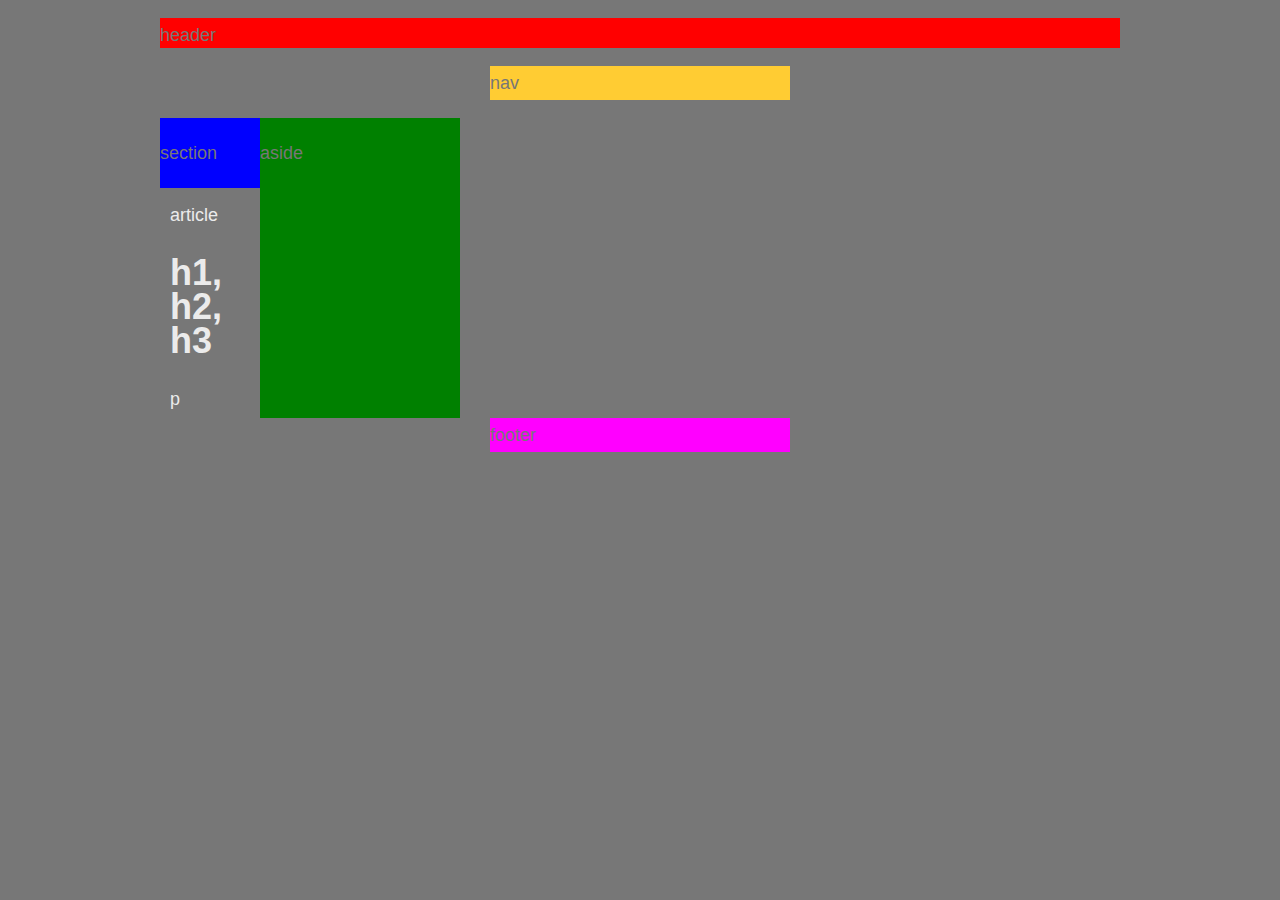
<file: homework1/index.html>
<!doctype html>
<html lang="en-us">

<head>
  <meta charset="UTF-8">
  <title>HomeWork1</title>
  <link rel="stylesheet" type="text/css" href="./css/style.css">
</head>

<body>

    <header>
        <p>header</p>
      </header>
    
      <nav>
        <p>nav</p>
      </nav>
    
      <section>
        <heading>
          <p>section</p>
        </heading>
        <article>
          <heading>article</heading>
          <h1>h1, h2, h3</h1>
          <p>p</p>
        </article>
      </section>
    
      <aside>
        <heading>
          <p>aside</p>
        </heading>
      </aside>
    
      <div class="clear"></div>
    
      <footer>
        <p>footer</p>
      </footer>
    

</body>

</html>
</file>
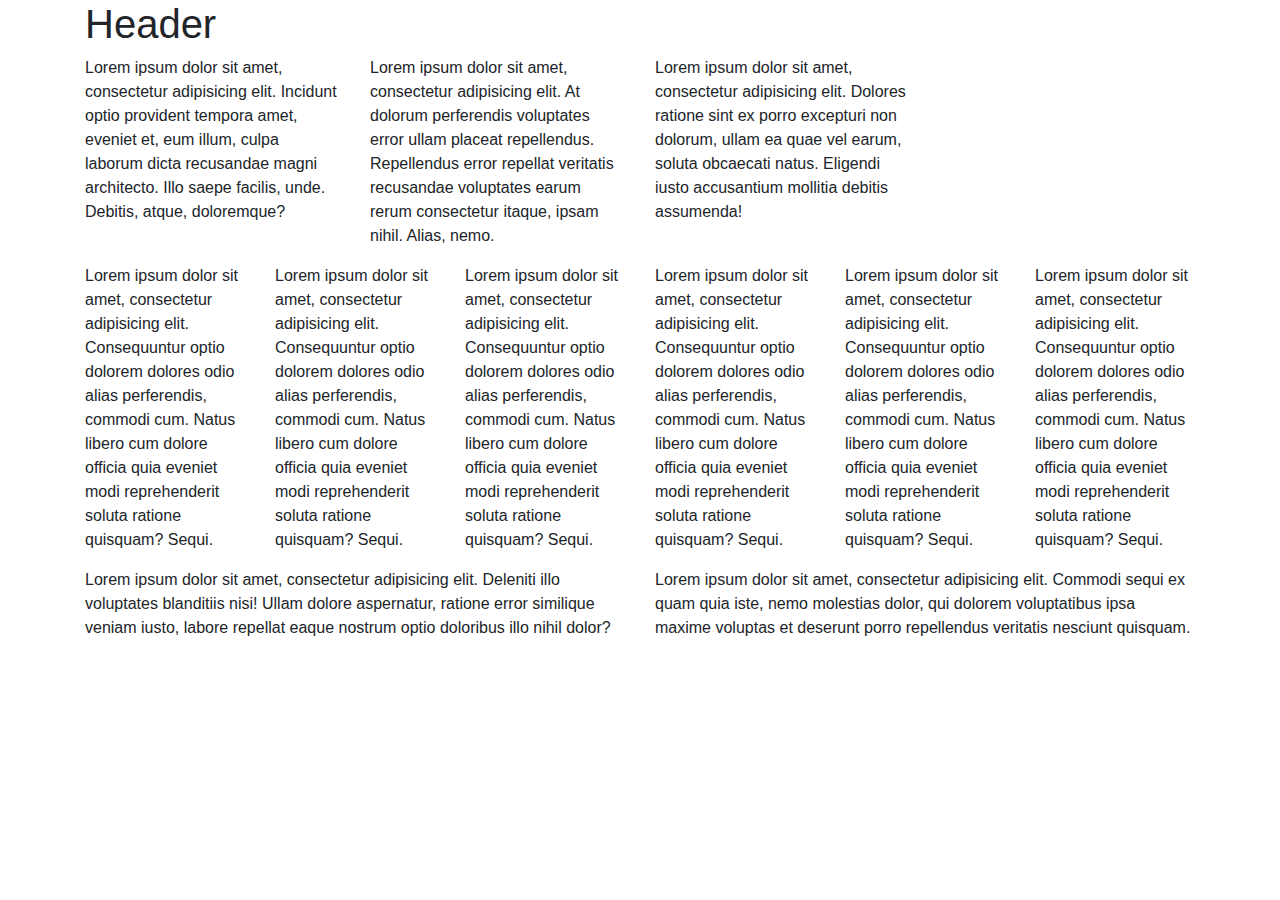
<file: 05112019_class_work/lorem_modified.html>
<!DOCTYPE html>
<html lang="en-us">

<head>

  <meta charset="UTF-8">
  <title>05112019_Class_Work</title>
  <link rel="stylesheet" href="https://maxcdn.bootstrapcdn.com/bootstrap/4.0.0/css/bootstrap.min.css">

</head>

<body>
  <!-- Creates the Overall Grid -->
  <div class="container">

    <!-- Row 1 -->
    <div class="row">
      <div class="col-sm-1">
        <h1>Header</h1>
      </div>
    </div>

    <!-- Row 2 -->
    <div class="row">
      <div class="col-sm-3">
        <p>Lorem ipsum dolor sit amet, consectetur adipisicing elit. Incidunt optio provident tempora amet, eveniet et, eum illum, culpa laborum dicta recusandae magni architecto. Illo saepe facilis, unde. Debitis, atque, doloremque?</p>
      </div>
      <div class="col-sm-3">
        <p>Lorem ipsum dolor sit amet, consectetur adipisicing elit. At dolorum perferendis voluptates error ullam placeat repellendus. Repellendus error repellat veritatis recusandae voluptates earum rerum consectetur itaque, ipsam nihil. Alias, nemo.</p>
      </div>
      <div class="col-sm-3">
        <p>Lorem ipsum dolor sit amet, consectetur adipisicing elit. Dolores ratione sint ex porro excepturi non dolorum, ullam ea quae vel earum, soluta obcaecati natus. Eligendi iusto accusantium mollitia debitis assumenda!</p>
      </div>
    </div>

    <!-- Row 3 -->
    <div class="row">
      <div class="col-sm-2">
        <p>Lorem ipsum dolor sit amet, consectetur adipisicing elit. Consequuntur optio dolorem dolores odio alias perferendis, commodi cum. Natus libero cum dolore officia quia eveniet modi reprehenderit soluta ratione quisquam? Sequi.</p>
      </div>
      <div class="col-sm-2">
        <p>Lorem ipsum dolor sit amet, consectetur adipisicing elit. Consequuntur optio dolorem dolores odio alias perferendis, commodi cum. Natus libero cum dolore officia quia eveniet modi reprehenderit soluta ratione quisquam? Sequi.</p>
      </div>
      <div class="col-sm-2">
        <p>Lorem ipsum dolor sit amet, consectetur adipisicing elit. Consequuntur optio dolorem dolores odio alias perferendis, commodi cum. Natus libero cum dolore officia quia eveniet modi reprehenderit soluta ratione quisquam? Sequi.</p>
      </div>
      <div class="col-sm-2">
        <p>Lorem ipsum dolor sit amet, consectetur adipisicing elit. Consequuntur optio dolorem dolores odio alias perferendis, commodi cum. Natus libero cum dolore officia quia eveniet modi reprehenderit soluta ratione quisquam? Sequi.</p>
      </div>
      <div class="col-sm-2">
        <p>Lorem ipsum dolor sit amet, consectetur adipisicing elit. Consequuntur optio dolorem dolores odio alias perferendis, commodi cum. Natus libero cum dolore officia quia eveniet modi reprehenderit soluta ratione quisquam? Sequi.</p>
      </div>
      <div class="col-sm-2">
        <p>Lorem ipsum dolor sit amet, consectetur adipisicing elit. Consequuntur optio dolorem dolores odio alias perferendis, commodi cum. Natus libero cum dolore officia quia eveniet modi reprehenderit soluta ratione quisquam? Sequi.</p>
      </div>
    </div>

    <!-- Row 4 -->
    <div class="row">
      <div class="col-sm-6">
        <p>Lorem ipsum dolor sit amet, consectetur adipisicing elit. Deleniti illo voluptates blanditiis nisi! Ullam dolore aspernatur, ratione error similique veniam iusto, labore repellat eaque nostrum optio doloribus illo nihil dolor?</p>
      </div>
      <div class="col-sm-6">
        <p>Lorem ipsum dolor sit amet, consectetur adipisicing elit. Commodi sequi ex quam quia iste, nemo molestias dolor, qui dolorem voluptatibus ipsa maxime voluptas et deserunt porro repellendus veritatis nesciunt quisquam.</p>
      </div>
    </div>
  </div>

</body>

</html>
</file>
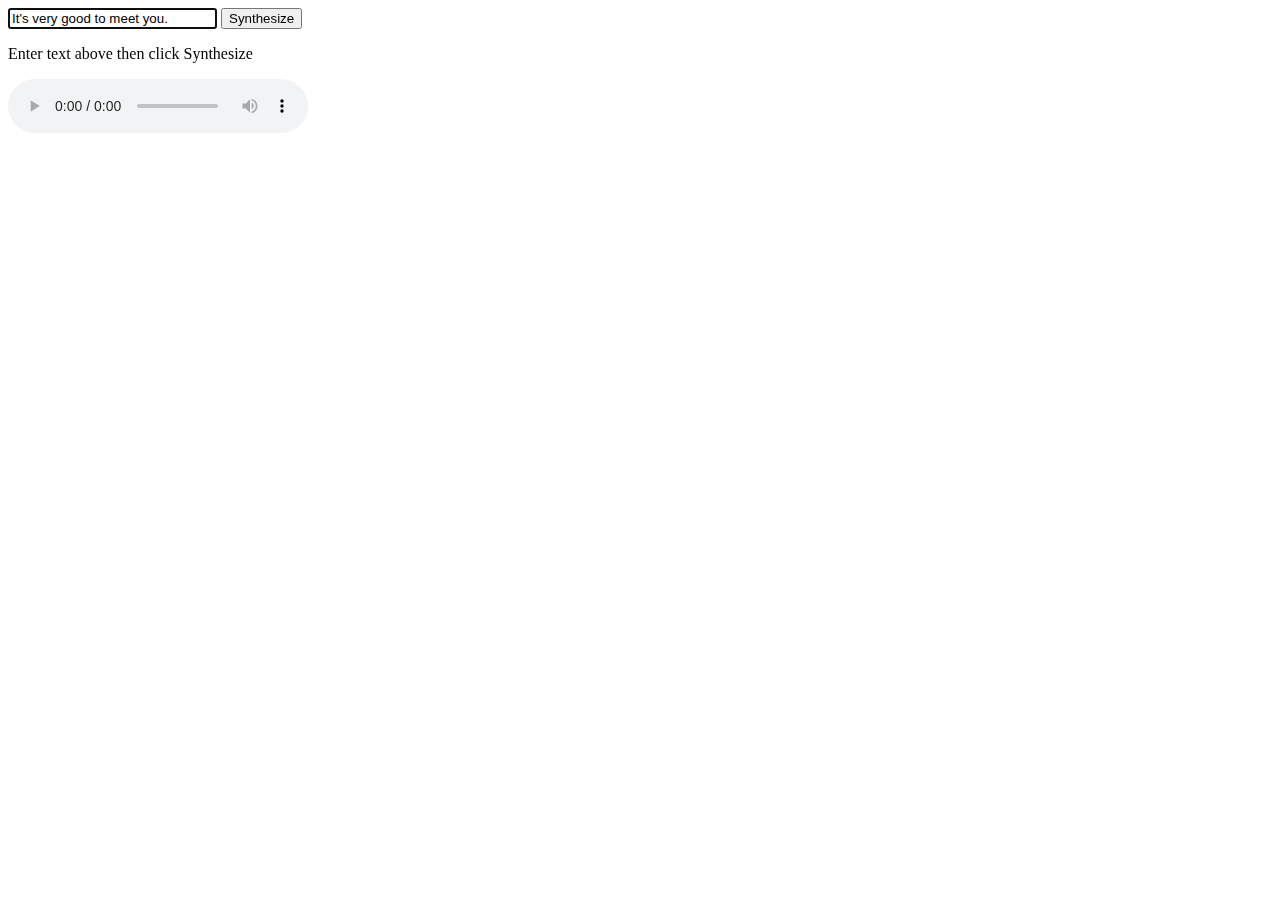
<file: groupproject1/nytimes.html>
<!DOCTYPE html>
<html>
  <head>
    <meta charset="UTF-8">
    <title>AWS SDK for JavaScript - Browser Getting Started Application</title>

  </head>

  <body>
    <div id="textToSynth">
      <input autofocus size="23" type="text" id="textEntry" value="It's very good to meet you."/>
      <button class="btn default" onClick="speakText()">Synthesize</button>
      <p id="result">Enter text above then click Synthesize</p>
    </div>
    <audio id="audioPlayback" controls>
      <source id="audioSource" type="audio/mp3" src="">
    </audio>
    <!-- (script elements go here) -->
    <script src="https://sdk.amazonaws.com/js/aws-sdk-2.474.0.min.js">
    
    
    // Initialize the Amazon Cognito credentials provider
AWS.config.region = 'us-west-2'; // Region
AWS.config.credentials = new AWS.CognitoIdentityCredentials({
    IdentityPoolId: 'us-west-2:69415795-9219-4b37-a7ae-bd71549dfdf5',
});





    
    
    
    
    
    
    
    
    </script>


 


 </body>





</html>
</file>
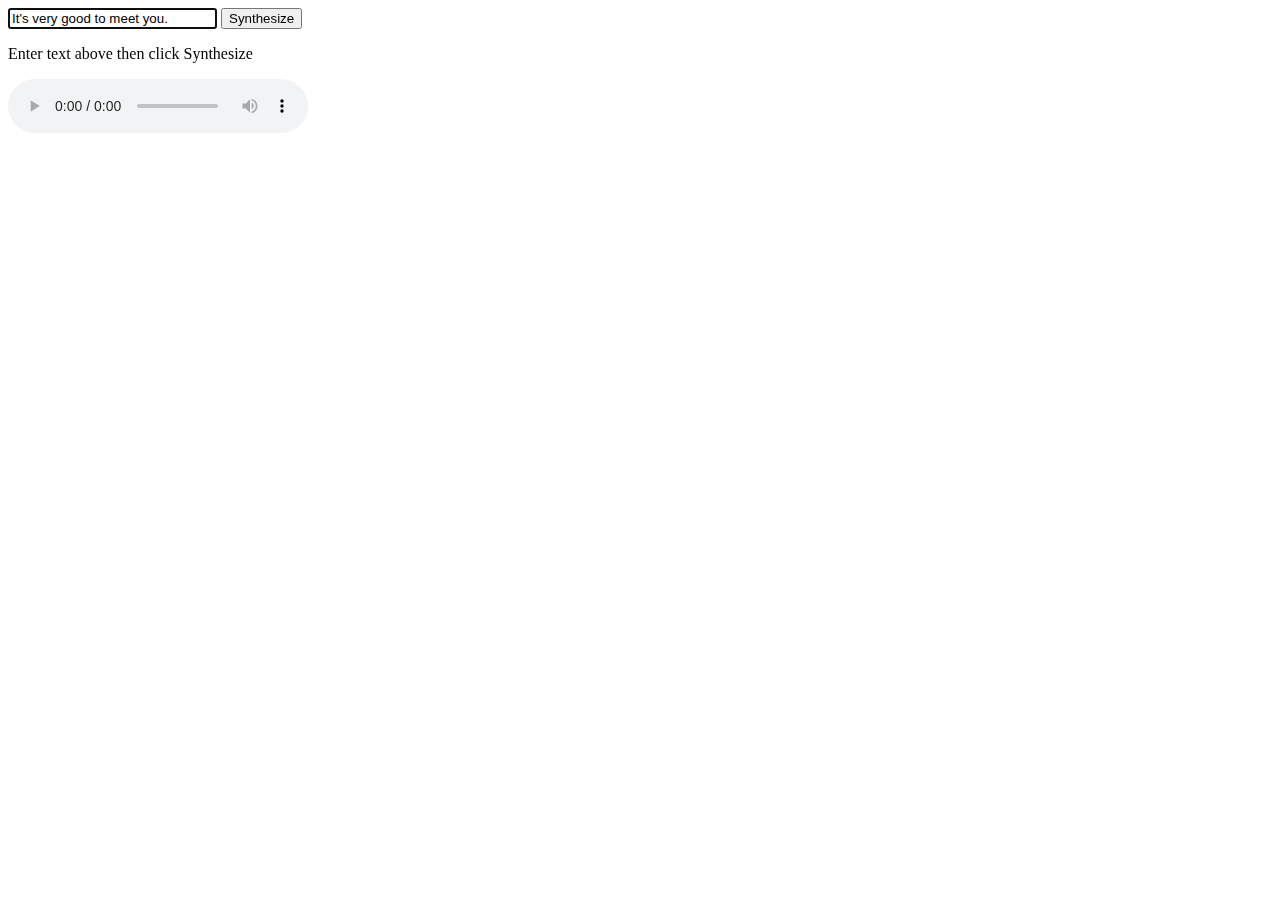
<file: groupproject1/rekognition.html>
<!DOCTYPE html>
<html>
  <head>
    <meta charset="UTF-8">
    <title>AWS SDK for JavaScript -Polly App</title>
  </head>

  <body>
      
    <div id="textToSynth">
      <input autofocus size="23" type="text" id="textEntry" value="It's very good to meet you."/>
      <button class="btn default" onClick="speakText()">Synthesize</button>
      <p id="result">Enter text above then click Synthesize</p>
      


    </div>
 

    <audio id="audioPlayback" controls>
      <source id="audioSource" type="audio/mp3" src="">
    </audio>
    <script src="https://sdk.amazonaws.com/js/aws-sdk-2.410.0.min.js"></script>


    <script type="text/javascript">




AWS.config.apiVersions = {
  cognitoidentity: '2014-06-30',
  // other service API versions
};

 // Initialize the Amazon Cognito credentials provider
AWS.config.region = 'us-west-2'; // Region
// AWS.config.credentials = new AWS.CognitoIdentityCredentials({
//     IdentityPoolId: 'us-west-2:69415795-9219-4b37-a7ae-bd71549dfdf5',
// });

// var poolData = {
//         UserPoolId : 'us-west-2_DuZG1jSNz', // Your user pool id here
//         ClientId : '012345' // Your client id here
//     };
//     var userPool = new AmazonCognitoIdentity.CognitoUserPool(poolData);
//     var cognitoUser = userPool.getCurrentUser();

//     if (cognitoUser != null) {
//         cognitoUser.getSession(function(err, session) {
//             if (err) {
//                 alert(err.message || JSON.stringify(err));
//                 return;
//             }
//             console.log('session validity: ' + session.isValid());

//             // NOTE: getSession must be called to authenticate user before calling getUserAttributes
//             cognitoUser.getUserAttributes(function(err, attributes) {
//                 if (err) {
//                     // Handle error
//                 } else {
//                     // Do something with attributes
//                 }
//             });

            // ({
            //     IdentityPoolId : 'us-west-2:69415795-9219-4b37-a7ae-bd71549dfdf5', // your identity pool id here
            //     Logins : {
            //         // Change the key below according to the specific region your user pool is in.
            //         'cognito-idp:us-west-2:819213478384:userpool/us-west-2_DuZG1jSNz'
                
            // });AWS.config.credentials = new AWS.CognitoIdentityCredentials

            // Instantiate aws sdk service objects now that the credentials have been updated.
            // example: var s3 = new AWS.S3();

    //     });
    // }

// var cognitoUser = userPool.getCurrentUser();

// if (cognitoUser != null) {
//     cognitoUser.getSession(function(err, result) {
//         if (result) {
//             console.log('You are now logged in.');
            
//             //POTENTIAL: Region needs to be set if not already set previously elsewhere.
//             AWS.config.region = 'us-west-2';

//             // Add the User's Id Token to the Cognito credentials login map.
//             AWS.config.credentials = new AWS.CognitoIdentityCredentials({
//                 IdentityPoolId: 'us-west-2:69415795-9219-4b37-a7ae-bd71549dfdf5',
//                 Logins: {
//                     'cognito-idp.us-west-2.amazonaws.com/us-west-2:69415795-9219-4b37-a7ae-bd71549dfdf5': result.getIdToken().getJwtToken()
//                 }
//             });
//         }
//     });
// }

// var poolData = { UserPoolId : 'us-west-2_DuZG1jSNz',
//         ClientId : '012345'
//     };
//     var userPool = new AmazonCognitoIdentity.CognitoUserPool(poolData);

//     var attributeList = [];
    
//     var dataEmail = {
//         Name : 'email',
//         Value : 'email@mydomain.com'
//     };
//     var dataPhoneNumber = {
//         Name : 'phone_number',
//         Value : '+15555555555'
//     };
//     var attributeEmail = new AmazonCognitoIdentity.CognitoUserAttribute(dataEmail);
//     var attributePhoneNumber = new AmazonCognitoIdentity.CognitoUserAttribute(dataPhoneNumber);

//     attributeList.push(attributeEmail);
//     attributeList.push(attributePhoneNumber);

//     userPool.signUp('username', 'password', attributeList, null, function(err, result){
//         if (err) {
//             alert(err);
//             return;
//         }
//         cognitoUser = result.user;
//         console.log('user name is ' + cognitoUser.getUsername());
//     });

var userPoolId = 'us-west-2_DuZG1jSNz'
var clientId = '012345'
 
var poolData = { UserPoolId : userPoolId,
ClientId : clientId
};
 
var userPool = new AWSCognito.CognitoIdentityServiceProvider.CognitoUserPool(poolData);
 
function login(){
    var username = $('#username').val();
    var authenticationData = {
        Username: username,
        Password: $('#password').val()
    };
 
    var authenticationDetails = new AmazonCognitoIdentity.AuthenticationDetails(authenticationData);
 
    var userData = {
        Username : username,
        Pool : userPool
    };
    var cognitoUser = new AmazonCognitoIdentity.CognitoUser(userData);
 
    console.log(cognitoUser)
    cognitoUser.authenticateUser(authenticationDetails, {
        onSuccess: function (result) {
            var accessToken = result.getAccessToken().getJwtToken();
            console.log("Authentication successful", accessToken)
            window.location = './index.html'
        },
 
        onFailure: function(err) {
            console.log("failed to authenticate");
            console.log(JSON.stringify(err))
            alert("Failed to Log in.\nPlease check your credentials.")
        },
    });
}

//call refresh method in order to authenticate user and get new temp credentials
AWS.config.credentials.refresh((error) => {
    if (error) {
        console.error(error);
    } else {
        console.log('Successfully logged!');
    }
});

        // Function invoked by button click
        function speakText() {
            // Create the JSON parameters for getSynthesizeSpeechUrl
            var speechParams = {
                OutputFormat: "mp3",
                SampleRate: "16000",
                Text: "",
                TextType: "text",
                VoiceId: "Matthew"
            };
            speechParams.Text = document.getElementById("textEntry").value;
            
            // Create the Polly service object and presigner object
            var polly = new AWS.Polly({apiVersion: '2016-06-10'});
            var signer = new AWS.Polly.Presigner(speechParams, polly)
        
            // Create presigned URL of synthesized speech file
            signer.getSynthesizeSpeechUrl(speechParams, function(error, url) {
            if (error) {
                document.getElementById('result').innerHTML = error;
            } else {
                document.getElementById('audioSource').src = url;
                document.getElementById('audioPlayback').load();
                document.getElementById('result').innerHTML = "Speech ready to play.";
            }
          });
        }
    </script>
  </body>
</html>
</file>
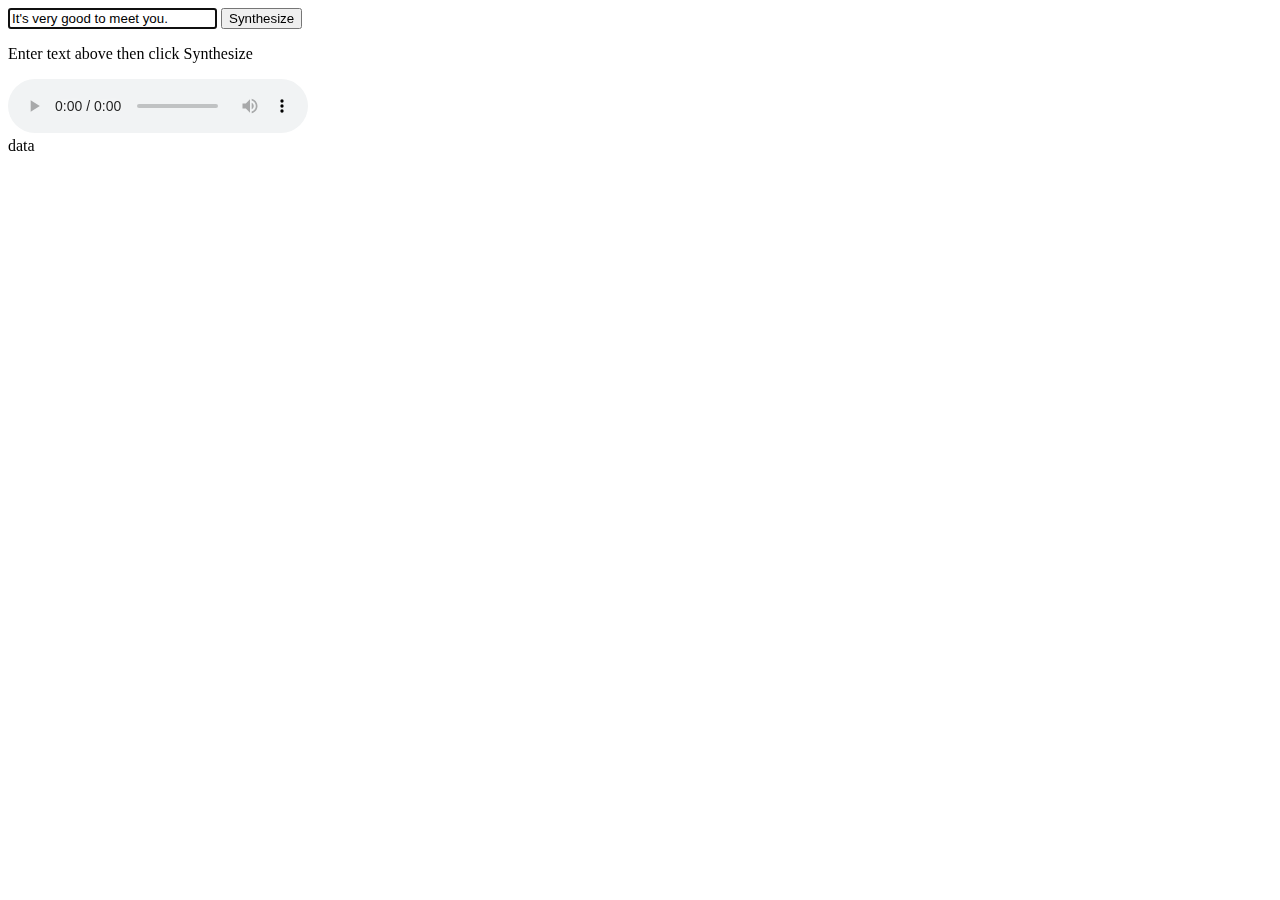
<file: groupproject1/rekognition2.html>
<!DOCTYPE html>
<html>
  <head>
    <meta charset="UTF-8">
    <title>AWS SDK for JavaScript - Browser Getting Started Application</title>
  </head>

  <body>
    <div id="textToSynth">
      <input autofocus size="23" type="text" id="textEntry" value="It's very good to meet you."/>
      <button class="btn default" onClick="speakText()">Synthesize</button>
      <p id="result">Enter text above then click Synthesize</p>
    </div>
    <audio id="audioPlayback" controls>
      <source id="audioSource" type="audio/mp3" src="">
    </audio>

    <div id="results">data</div>


    <script src="./aws-sdk-2.480.0.min.js"></script>
    <script type="text/javascript">



        // // Initialize the Amazon Cognito credentials provider
        // AWS.config.region = 'us-west-2'; // Region
        // AWS.config.credentials = new AWS.CognitoIdentityCredentials({
        //     IdentityPoolId: 'us-west-2:69415795-9219-4b37-a7ae-bd71549dfdf5',
        // });

        var cognitoUser = 
        aws.CognitoIdentityCredentials

if (cognitoUser != null) {
	cognitoUser.getSession(function(err, result) {
		if (result) {
			console.log('You are now logged in.');

			// Add the User's Id Token to the Cognito credentials login map.
			AWS.config.credentials = new AWS.CognitoIdentityCredentials({
				IdentityPoolId: 'us-west-2_DuZG1jSNz',
				Logins: {
					'cognito-idp.us-west-2.amazonaws.com/us-west-2_DuZG1jSNz': result.getIdToken().getJwtToken()
				}
			});
		}
	});
}

        // Set your needed values
    var IDENTITY_POOL_ID = 'us-west-2_DuZG1jSNz';
    var ACCOUNT_ID = '819213478384';
    var REGION = 'us-west-2';
    // Initialize the Amazon Cognito credentials provider
    AWS.config.region = REGION; // Region
    AWS.config.credentials = new AWS.CognitoIdentityCredentials({IdentityPoolId: IDENTITY_POOL_ID,});
    var getIdParams = {
      IdentityPoolId: IDENTITY_POOL_ID,
      AccountId: ACCOUNT_ID
    };
    var cognitoidentity = new AWS.CognitoIdentity({apiVersion: '2014-06-30'});
    cognitoidentity.getId(getIdParams, function(err, data) {
      if (err) {
        results.innerHTML = "Error" + err;
      } else {
        results.innerHTML =  "Cognito Identity ID is " + data.IdentityId;
      }
    });


    // Make the call to obtain credentials
AWS.config.credentials.get(function(){

// Credentials will be available when this function is called.
var accessKeyId = AWS.config.credentials.accessKeyId;
var secretAccessKey = AWS.config.credentials.secretAccessKey;
var sessionToken = AWS.config.credentials.sessionToken;

});
      
//         // Initialize the Amazon Cognito credentials provider
//         AWS.config.region = 'us-west-2'; 
//         AWS.config.credentials = new AWS.CognitoIdentityCredentials({IdentityPoolId: 'us-west-2_DuZG1jSNz'});
        
//         // Create user pool objects first
//     var poolData = {
//             UserPoolId : 'us-west-2_DuZG1jSNz', // your user pool id here
//             ClientId : '211np1hoh4d995h569ehsds1hb' // your app client id here
//             };
            
//     var userPool = new AWS.CognitoIdentityServiceProvider.CognitoUserPool(poolData);

        
//     var userData = {
//             Username : 'jason.radolec@gmail.com', // your username here
//             Pool : userPool
//             };

//     var attributeList = [];
//     var attributeName = new AWS.CognitoIdentityServiceProvider.CognitoUserAttribute('name','John Smith');
//     var attributeAddress =new AWS.CognitoIdentityServiceProvider.CognitoUserAttribute('address','555 S 5th Street');
//     var attributeEmail =new AWS.CognitoIdentityServiceProvider.CognitoUserAttribute('email','jason.radolec@gmail.com');
//         attributeList.push(attributeName);
//         attributeList.push(attributeAddress);
//         attributeList.push(attributeEmail);

// var cognitoUser;
// userPool.signUp('johns', 'P@ssw0rd', attributeList, null, function(err, result){
//     if (err) {
//         console.log(err);
//         return;
//     }

//     cognitoUser = result.user;
//     console.log('user name is ' + cognitoUser.getUsername());
// })





        // Function invoked by button click
        function speakText() {
            // Create the JSON parameters for getSynthesizeSpeechUrl
            var speechParams = {
                OutputFormat: "mp3",
                SampleRate: "16000",
                Text: "",
                TextType: "text",
                VoiceId: "Matthew"
            };
            speechParams.Text = document.getElementById("textEntry").value;
            
            // Create the Polly service object and presigner object
            var polly = new AWS.Polly({apiVersion: '2016-06-10'});
            var signer = new AWS.Polly.Presigner(speechParams, polly)
        
            // Create presigned URL of synthesized speech file
            signer.getSynthesizeSpeechUrl(speechParams, function(error, url) {
            if (error) {
                document.getElementById('result').innerHTML = error;
            } else {
                document.getElementById('audioSource').src = url;
                document.getElementById('audioPlayback').load();
                document.getElementById('result').innerHTML = "Speech ready to play.";
            }
          });
        }
    </script>
  </body>
</html>
</file>
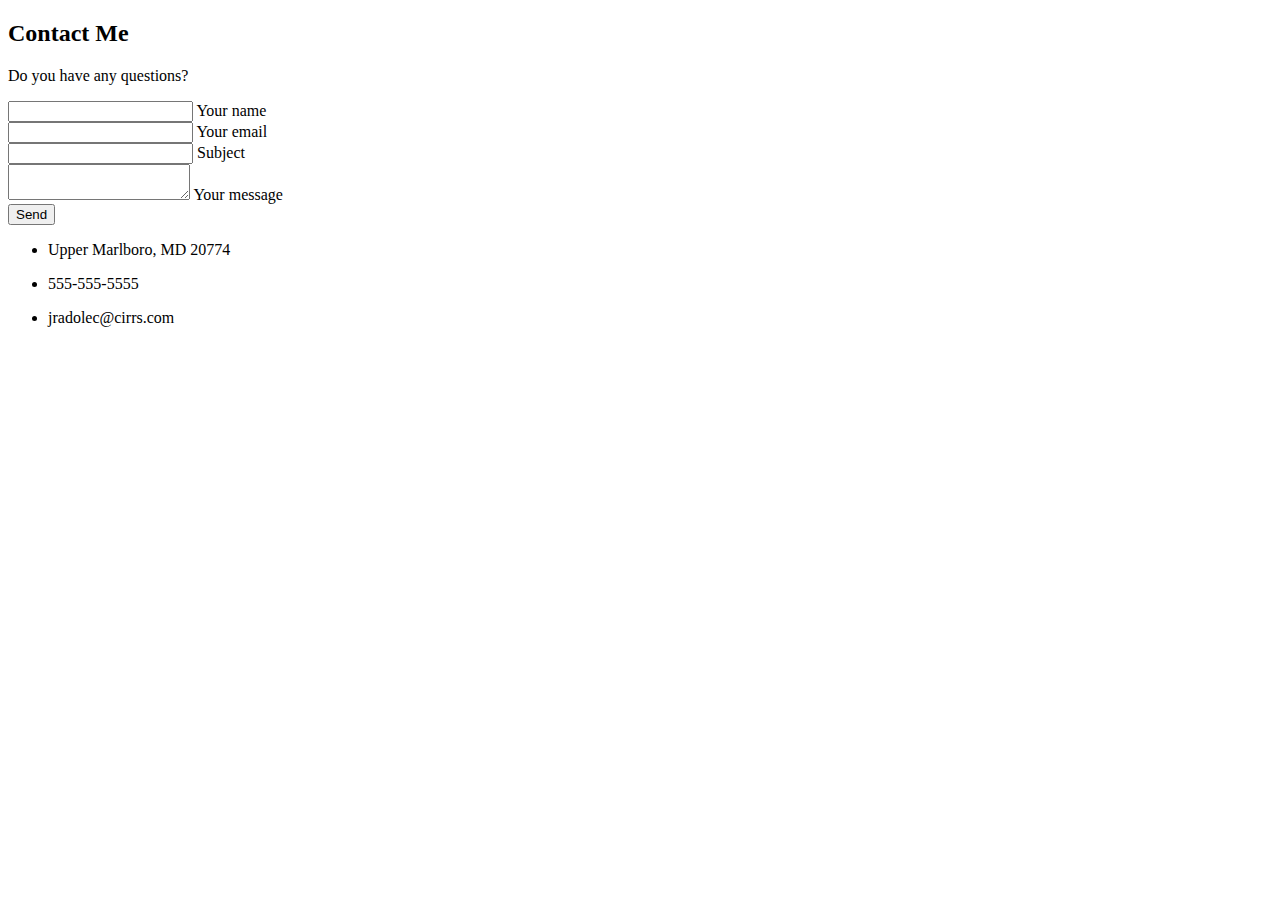
<file: homework2/contact.html>
<!DOCTYPE html>
<html lang="en-us">

<head>

  <meta charset="UTF-8">
  <meta name="viewport" content="width=device-width, initial-scale=1.0">
  <meta http-equiv="X-UA-Compatible" content="ie=edge">

  <title>Contact Me</title>

  <link rel='stylesheet' id='contact-form-7-css'  href='https://mdbootstrap.com/wp-content/plugins/contact-form-7/includes/css/styles.css?ver=5.1.1' type='text/css' media='all' />
<style id='woocommerce-inline-inline-css' type='text/css'>
.woocommerce form .form-row .required { visibility: visible; }
</style>
  <!-- <link rel="stylesheet" href="./css/styles.css" media="screen"> -->

</head>

<body>
<section class="mb-4">
    <h2 class="h1-responsive font-weight-bold text-center my-4">Contact Me</h2>
    <p class="text-center w-responsive mx-auto mb-5">Do you have any questions?</p>

    <div class="row">

        <!--Grid column-->
        <div class="col-md-9 mb-md-0 mb-5">
            <form id="contact-form" name="contact-form" action="mail.php" method="POST">

                <!--Grid row-->
                <div class="row">

                    <!--Grid column-->
                    <div class="col-md-6">
                        <div class="md-form mb-0">
                            <input type="text" id="name" name="name" class="form-control">
                            <label for="name" class="">Your name</label>
                        </div>
                    </div>
                    <!--Grid column-->

                    <!--Grid column-->
                    <div class="col-md-6">
                        <div class="md-form mb-0">
                            <input type="text" id="email" name="email" class="form-control">
                            <label for="email" class="">Your email</label>
                        </div>
                    </div>
                    <!--Grid column-->

                </div>
                <!--Grid row-->

                <!--Grid row-->
                <div class="row">
                    <div class="col-md-12">
                        <div class="md-form mb-0">
                            <input type="text" id="subject" name="subject" class="form-control">
                            <label for="subject" class="">Subject</label>
                        </div>
                    </div>
                </div>
                <!--Grid row-->

                <!--Grid row-->
                <div class="row">

                    <!--Grid column-->
                    <div class="col-md-12">

                        <div class="md-form">
                            <textarea type="text" id="message" name="message" rows="2" class="form-control md-textarea"></textarea>
                            <label for="message">Your message</label>
                        </div>

                    </div>
                </div>
                <!--Grid row-->

            </form>

            <!-- <div class="btn-group" role="group" aria-label="Basic example">
                <button onclick=car.driveToWork() type="button" class="btn btn-secondary">Drive to Work</button> -->

            <div class="text-center text-md-left">
                <button onclick="document.getElementById('contact-form').submit();"class="btn blue-gradient">Send</button>
                 
            </div>
            <div class="status"></div>
        </div>
        <!--Grid column-->

        <!--Grid column-->
        <div class="col-md-3 text-center">
            <ul class="list-unstyled mb-0">
                <li><i class="fas fa-map-marker-alt fa-2x"></i>
                    <p>Upper Marlboro, MD 20774</p>
                </li>

                <li><i class="fas fa-phone mt-4 fa-2x"></i>
                    <p>555-555-5555</p>
                </li>

                <li><i class="fas fa-envelope mt-4 fa-2x"></i>
                    <p>jradolec@cirrs.com</p>
                </li>
            </ul>
        </div>
        <!--Grid column-->

    </div>

</section>

  

  
</body>

</html>
</file>
<file: homework1/css/style.css>
body {
  width: 960px;
  margin: auto;
  font-family: Arial, "Helvetica Neue", Helvetica, sans-serif;
  font-size: 18px;
  line-height: 34px;
  color: #777777;
  background: #777777;
}





header {
  width: 100%;
  background-color: red;
  height: 30px;
}

nav {
  width: 300px;
  background-color: #ffcc33;
  margin: auto;
}
section {
  width: 100px;
  float: left;
  height: 300px;
      background-color: blue;
}
aside {
  width: 200px;
  float: left;
  height: 300px;
  background-color: green;
}

article {
  padding: 10px;
  color: #ebebeb;
  background: #777777;
}

footer {
  width: 300px;
  background-color: fuchsia;
  margin: auto;
  clear: both;
}
</file>
<file: homework2/css/styles.css>
body {
  
font-family: Arial, "Helvetica Neue", Helvetica, sans-serif;
background-image: url("../imgs/la_cloud.jpg");
background-repeat:no-repeat;
background-size: 100% 85%;
background-position:center;
}

html {
position: relative;
min-height: 100%;
}

main {
  margin: 40px 0;
}

.block {
  padding: 20px;
  margin-bottom: 20px;
}

.block-header {
  color: orange;
  font-family: "Times New Roman", serif;
  font-weight: bold;
}
.about-me-header {
  margin-bottom: 33px;
  font-size: 32px;
  font-weight: bold;
  color: orange
}

/* P15 photo of me */
#abt-img {
  float: left;
  width: 200px;
  margin: 0 20px 10px 0;
}
.port-image {
  margin: 20px auto;
}
</file>
